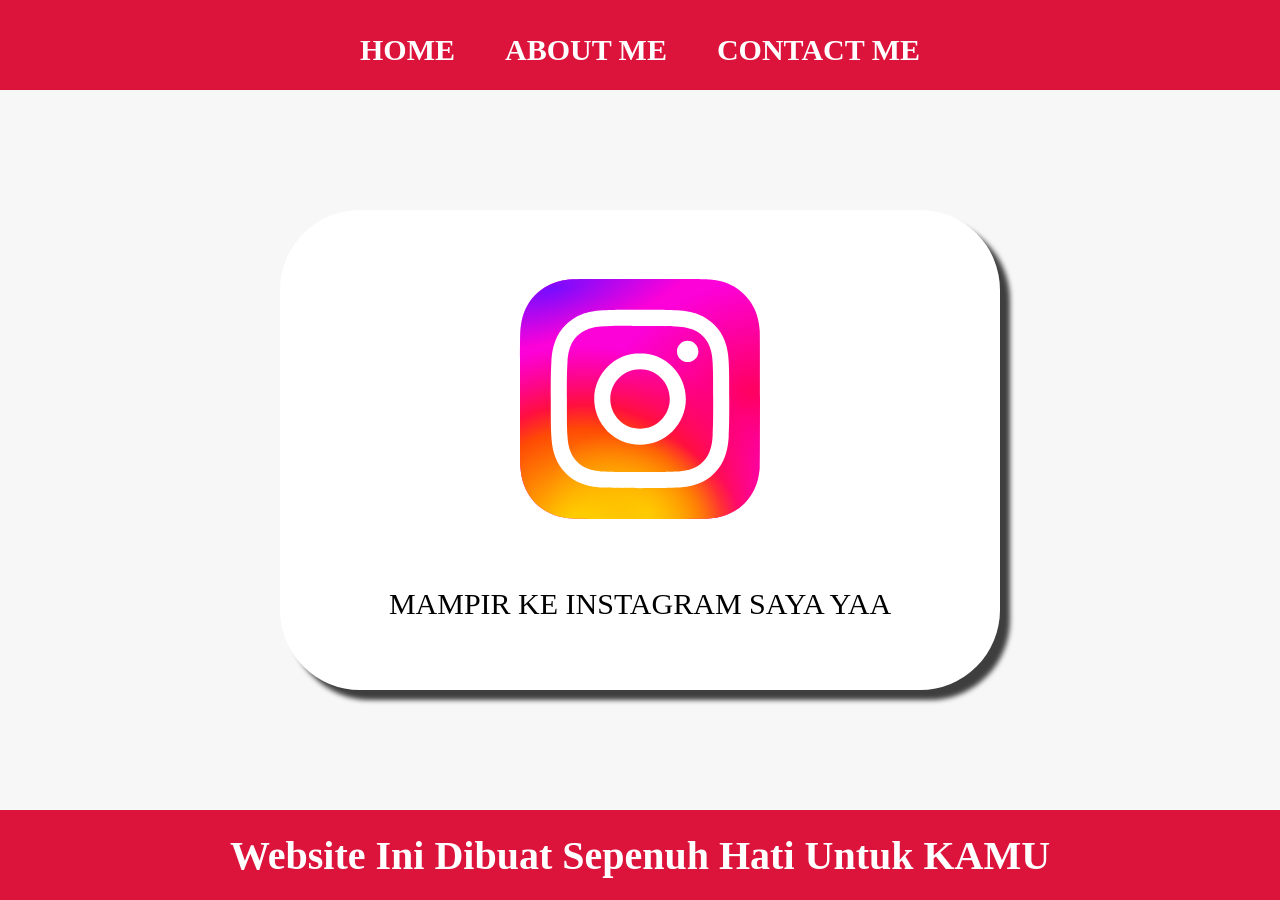
<file: index.html>
<html>
    <head>
       <title>WEB ALI</title> 
       <link rel="stylesheet" href="style.css"/>
    </head>
    <body>
       <div class="container">
      <!--NAVIGATION BAR-->
      <div class="container-navbar">
        <ul class="ul-navbar">
           <li class="li-navbar">
             <a href="#" class="a-navbar">HOME</a>
           </li>
           <li class="li-navbar">
             <a href="about.html" class="a-navbar">ABOUT ME</a>
           </li>
           <li class="li-navbar">
             <a href="contact.html" class="a-navbar">CONTACT ME</a>
           </li>
        </ul>
      </div>
      <!--NAVIGATION BAR SELESAI-->

      <!--CONTENT 1-->
      <div class="container-content">
        <a href="https://instagram.com/alisabatan" class="a-content">
          <img src="Instagram_logo_2022.svg" class="img-content"/> 
          <p>MAMPIR KE INSTAGRAM SAYA YAA</p> 
        </a>
      </div>
      <!--CONTENT 1 END-->

      <!--FOOTER-->
      <div class="container-footer">
        <h1 class="h1-footer">Website Ini Dibuat Sepenuh Hati Untuk KAMU</h1>
      </div>
      <!--FOOTER END-->
      </div>
    </body>
</html>
</file>
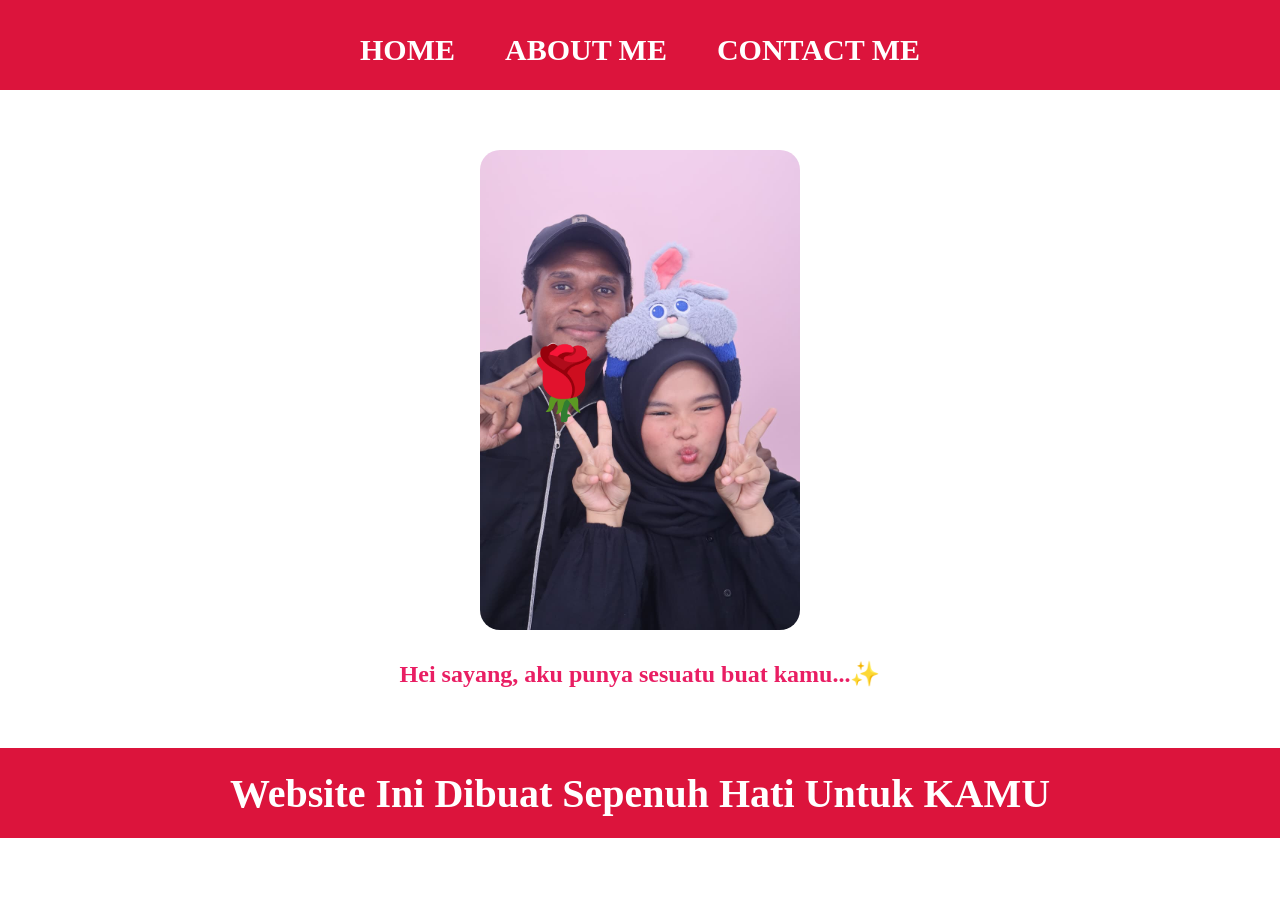
<file: about.html>
<html>
    <head>
       <title>ABOUT ME</title> 
       <link rel="stylesheet" href="style.css"/>
    </head>
    <body>
       <div class="container">
      <!--NAVIGATION BAR-->
      <div class="container-navbar">
        <ul class="ul-navbar">
           <li class="li-navbar">
             <a href="index.html" class="a-navbar">HOME</a>
           </li>
           <li class="li-navbar">
             <a href="about.html" class="a-navbar">ABOUT ME</a>
           </li>
           <li class="li-navbar">
             <a href="contact.html" class="a-navbar">CONTACT ME</a>
           </li>
        </ul>
      </div>
      <!--NAVIGATION BAR SELESAI-->

      <!--CONTENT 1-->
      <div class="container-about-kejutan">
         <div class="foto-wrapper">
            <img src="kita.jpeg" alt="Foto Kita yang Bahagia" class="foto-couple"/>
            <div class="bunga-animasi">🌹</div>
         </div>
         <div class="teks-wrapper">
            <p class="teks-kejutan">Hei sayang, aku punya sesuatu buat kamu...✨</p>
         </div>
      </div>
      <!--CONTENT 1 END-->

      <!--FOOTER-->
      <div class="container-footer">
        <h1 class="h1-footer">Website Ini Dibuat Sepenuh Hati Untuk KAMU</h1>
      </div>
      <!--FOOTER END-->
      </div>
    </body>
</html>
</file>
<file: style.css>
*,
html{
 margin: 0;
 padding: 0;
}

.container {}

.container-navbar {
background-color: crimson;
width: 100%;
height: 10vh;
}

.ul-navbar{
display: flex;
height: 100px;
justify-content: center;
align-items: center;
}

.li-navbar {
list-style-type: none;
padding: 20px;
margin: 5px;
color: white;
font-size: 30px;
}

.li-navbar:hover {
background-color: tomato;
transition: .5s ease-in-out;
transition-delay: .3s;
border-radius: 8px;
}

.a-navbar {
color: white;
text-decoration: none;
font-weight: 800;
}

.container-content {
background-color: #f7f7f7;  
display: flex;
justify-content: center;
align-items: center;
height: 80vh;
}

.a-content {
background-color: white;
color: black;
text-decoration: none;
font-size: 30px;
width: 720px;  
height: 480px; 
display: flex;
flex-direction: column;
justify-content: space-evenly;
align-items: center; 
border-radius: 80px;
box-shadow: 10px 10px 5px 0px rgba(0,0,0,0.75);
-webkit-box-shadow: 10px 10px 5px 0px rgba(0,0,0,0.75);
-moz-box-shadow: 10px 10px 5px 0px rgba(0,0,0,0.75);
}

.img-content {
  width: 50%;  
  height: 50%;
}

.container-footer {
background-color: crimson;
width: 100%;
height: 10vh;
display: flex;
justify-content: center;
align-items: center;
}

.h1-footer {
font-size: 40px;
color: white;
}

.container-about-kejutan {
    text-align: center;
    padding: 60px 20px;
}

.foto-wrapper {
    position: relative;
    display: inline-block;
    margin-bottom: 30px;
}

.foto-couple {
    max-width: 320px;
    border-radius: 20px;
    box-shadow: 0px 8px 20px rgb(red, green, blue);
}

.bunga-animasi {
    position: absolute;
    top: 40%;
    left: -80px;
    font-size: 70px;
    opacity: 0;
    animation: mawarDatang 1.5s ease-out 2s forwards;
}

@keyframes mawarDatang {
    0% {
        opacity: 0;
        left: -80px;
        transform: rotate(-45deg);
    }
    100% {
         opacity: 1;
        left: 40px;
        transform: rotate(0deg);
    }
}

.teks-kejutan {
    font-size: 24px;
    color: #e91e63;
    font-weight: bold;
    opacity: 0;
    animation: teksMuncul 1s ease-in 3.5s forwards;
}

@keyframes teksMuncul {
    0% {
        opacity: 0;
        transform: scale(0.7);
    }
    100% {
        opacity: 1;
        transform: scale(1);
    }
}
</file>
